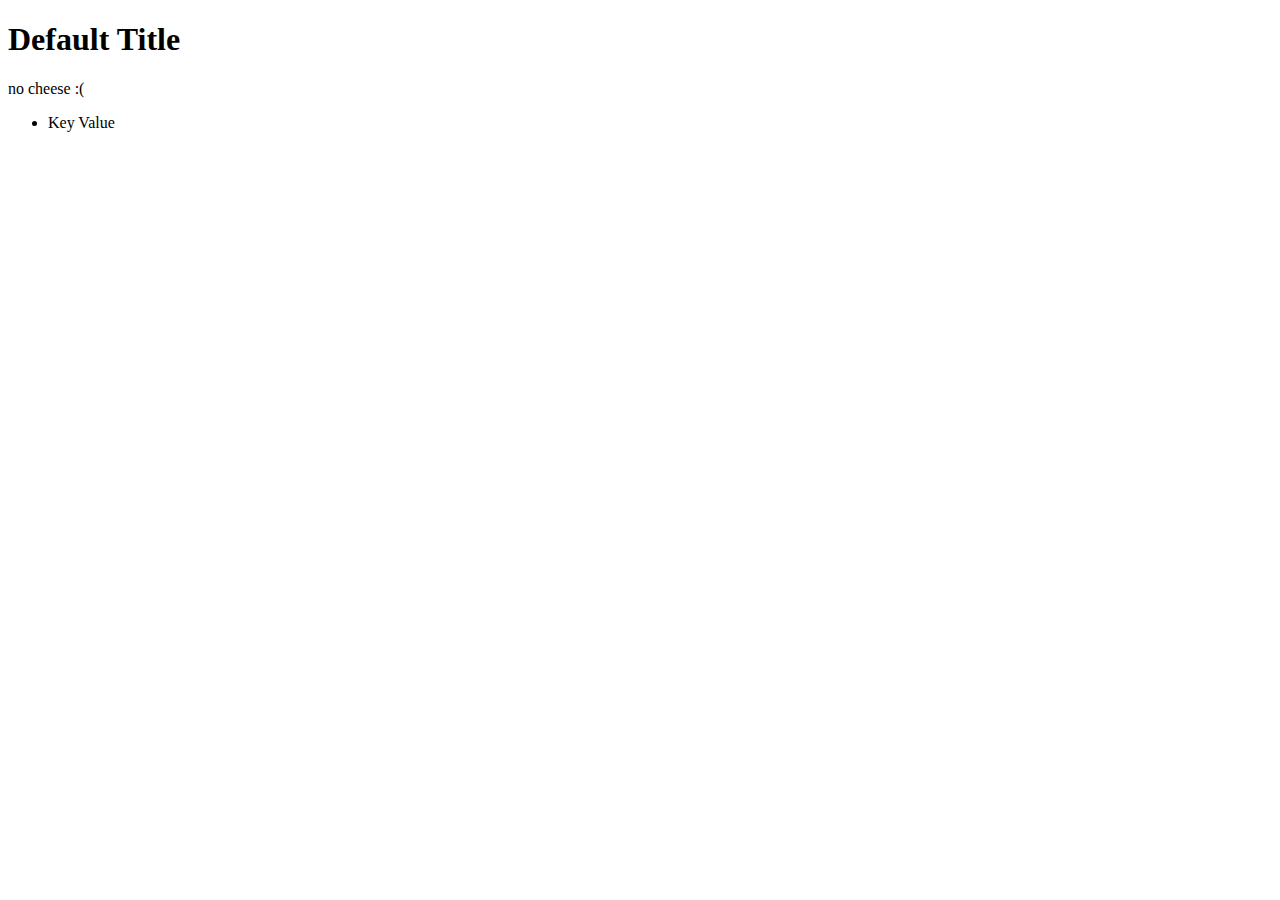
<file: src/main/resources/templates/cheese/index.html>
<!DOCTYPE html>
<html lang="en" xmlns:th="http://www.thymeleaf.org/">
<head th:replace="fragments :: head"></head> <!--Replaces the whole tag with the thing named "head" found inside "fragments" file-->
<body>
    <h1 th:text="${title}">Default Title</h1>

    <nav th:replace="fragments :: navigation"></nav>

    <p th:unless="${cheeses} and ${cheeses.size()}"> no cheese :(</p>

<ul>

        <li th:each="cheese : ${cheeses}">
            <tr>
                <td th:text="${cheese.cheeseName}">Key</td>
                <td th:text="${cheese.cheeseDescription}">Value</td>
            </tr>
        </li>

</ul>

</body>
</html>
</file>
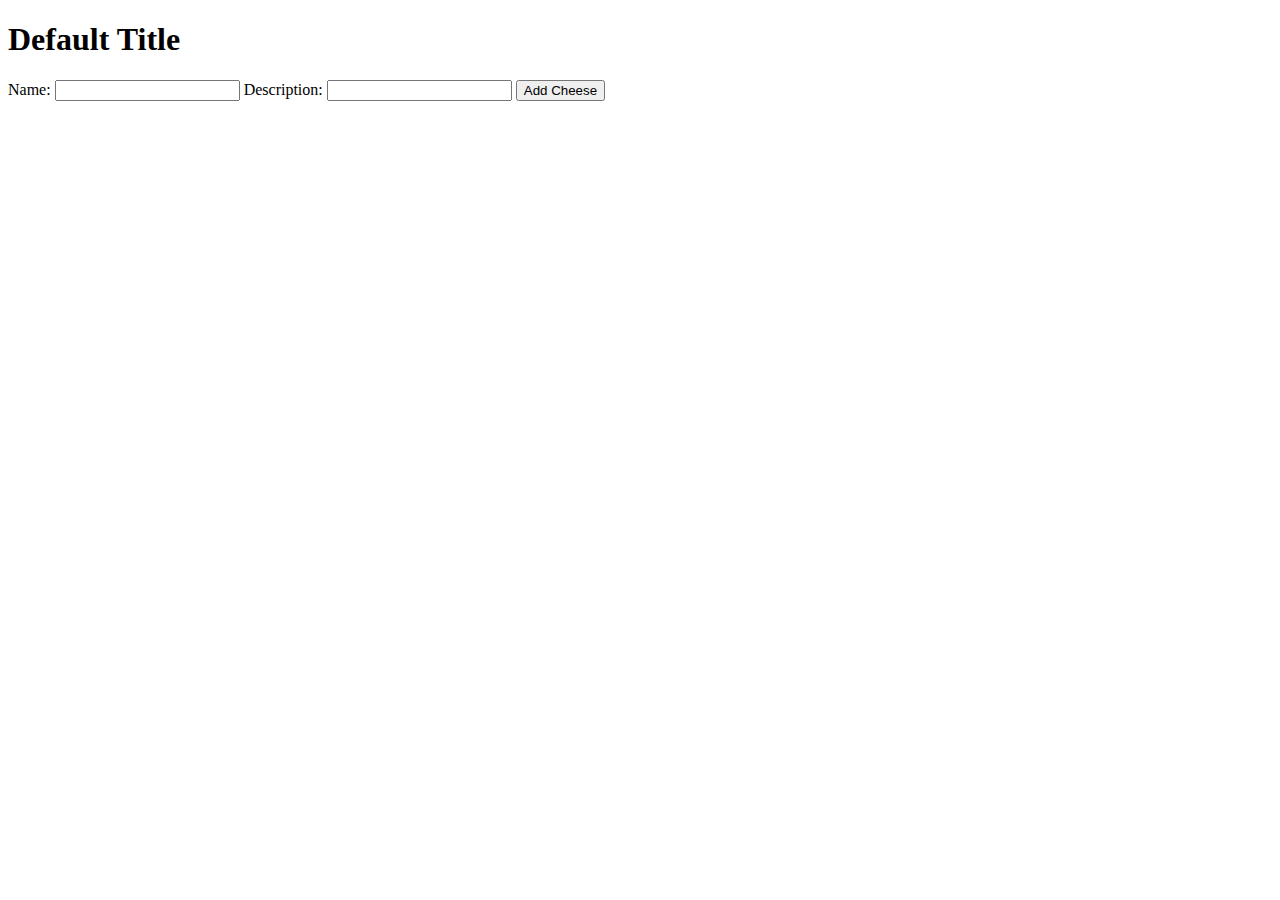
<file: src/main/resources/templates/cheese/add.html>
<!DOCTYPE html>
<html lang="en" xmlns:th="http://www.thymeleaf.org/">
<head th:replace="fragments :: head"></head>
<body>
<h1 th:text="${title}">Default Title</h1>

<nav th:replace="fragments :: navigation"></nav>

<form method="post">
    Name: <input type="text" name="cheeseName" />
    Description: <input type="text" name="cheeseDescription" />
    <input type="submit" value="Add Cheese" />
</form>

</body>
</html>
</file>
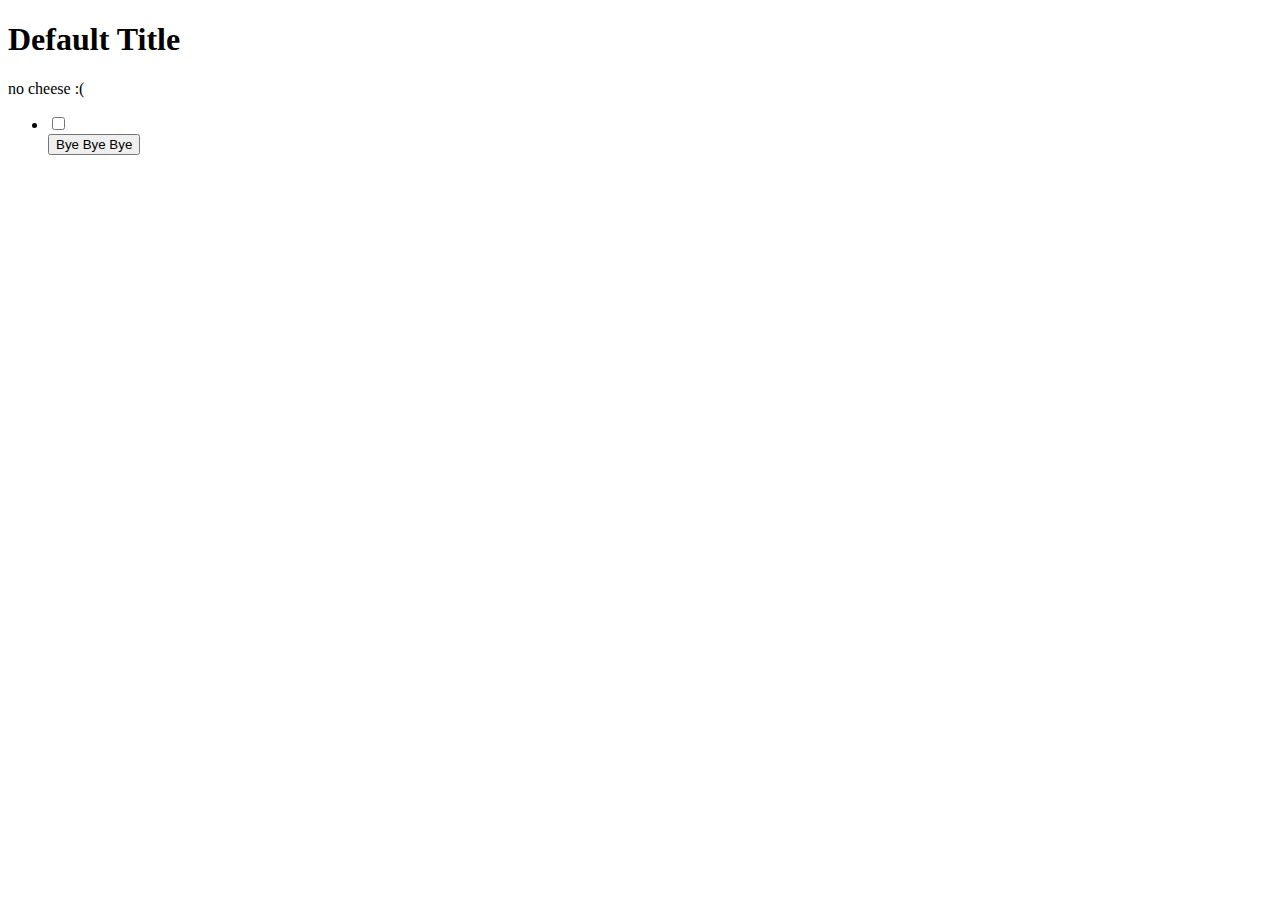
<file: src/main/resources/templates/cheese/remove.html>
<!DOCTYPE html>
<html lang="en" xmlns:th="http://www.thymeleaf.org/">
<head th:replace="fragments :: head"></head>
<body>
<h1 th:text="${title}">Default Title</h1>

<nav th:replace="fragments :: navigation"></nav>

<p th:unless="${cheeses} and ${cheeses.size()}"> no cheese :(</p>
<form method="post">
<ul>

    <li th:each="cheese : ${cheeses}">
        <tr>
            <td th:text="${cheese.cheeseName}"></td>
            <input type="checkbox" th:value="${cheese.cheeseName}" name="cheeseList" />
        </tr>
    </li>
    <input type="submit" value="Bye Bye Bye" />


</ul>
</form>
</body>
</html>
</file>
